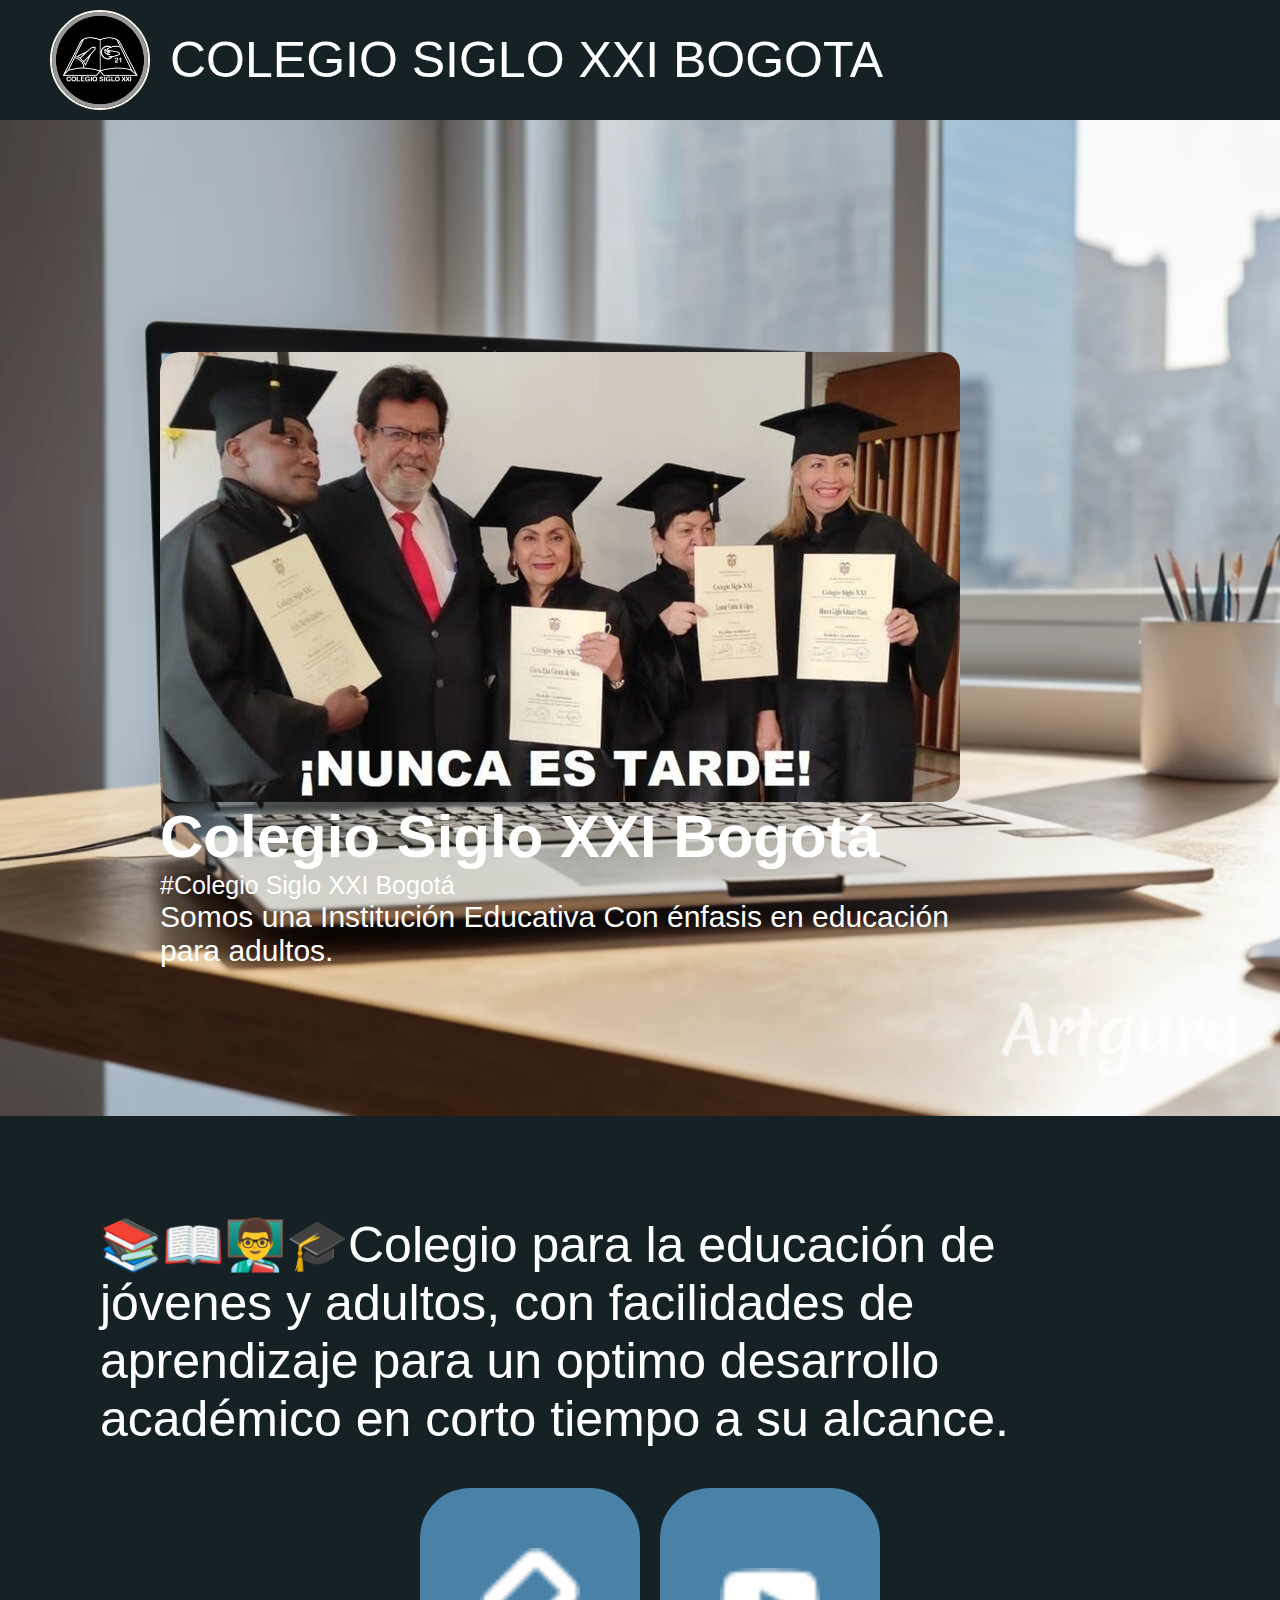
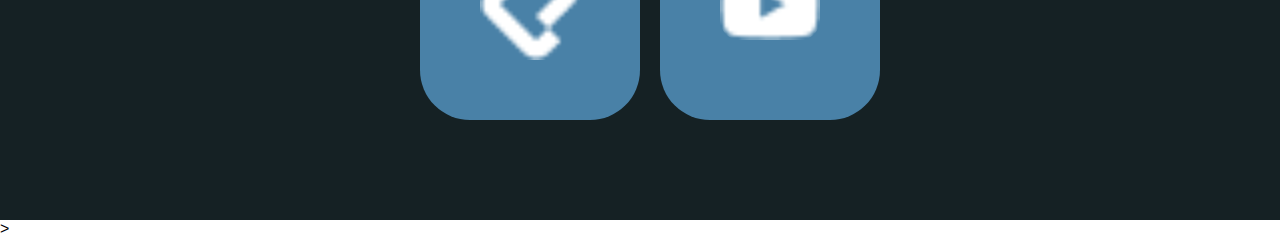
<file: index.html>
<html>

    <head>
        <meta charset="utf-8" />
        <meta name="viewport" content="width=device-width, initial-scale=1.0" />
        <link rel="stylesheet" href="css/colegio.css">
        <title>Colegio Siglo XXI</title>
    </head>
    <body>
        <div class="image-container" >
        <header>
            <img src="paginaweb/FOTO DE PERFIL CORRECCION 1.png" alt="logo" id="logo" >
            <p id="portada">COLEGIO SIGLO XXI BOGOTA</p>
        </div>
        </header>
   
    <selection id="Hero">
        <div class="image-container" id="fondo">
        <img src="paginaweb/Fondo 2.png" alt="fondo" >
    </div>

    <div class="informacion-contenedor">
        <div class="image-container">
            <img src="paginaweb/Foto de perfil.jpg" alt="foto" id="foto-perfil">
            <div class="informacion">
                <h1>Colegio Siglo XXI Bogotá</h1>
                <span>#Colegio Siglo XXI Bogotá</span>
                <p>Somos una Institución Educativa Con énfasis en educación para adultos. </p>


            </div>

        </div>

    </div>
    </selection>

    <main>
        <p>📚📖👨‍🏫🎓Colegio para la educación de jóvenes y adultos, con facilidades de aprendizaje para un optimo desarrollo académico en corto tiempo a su alcance.</p>
        <ul class="social-icons">
            <li><a href="https://platzi.com/p/dmngalvis/" target="_blank" class="social-icon">
                <img src="col/imagenes/iconos/platzi.png" alt="platzi" id="platzi">
            </a></li>
            <li><a href="https://www.youtube.com/@educacionparaadultossiglo2516" target="_blank" class="social-icon">
                <img src="col/imagenes/iconos/youtube.png" alt="youtube" id="youtube">
            </a></li>
        </ul>
    </main>
</body>
</html>>
</file>
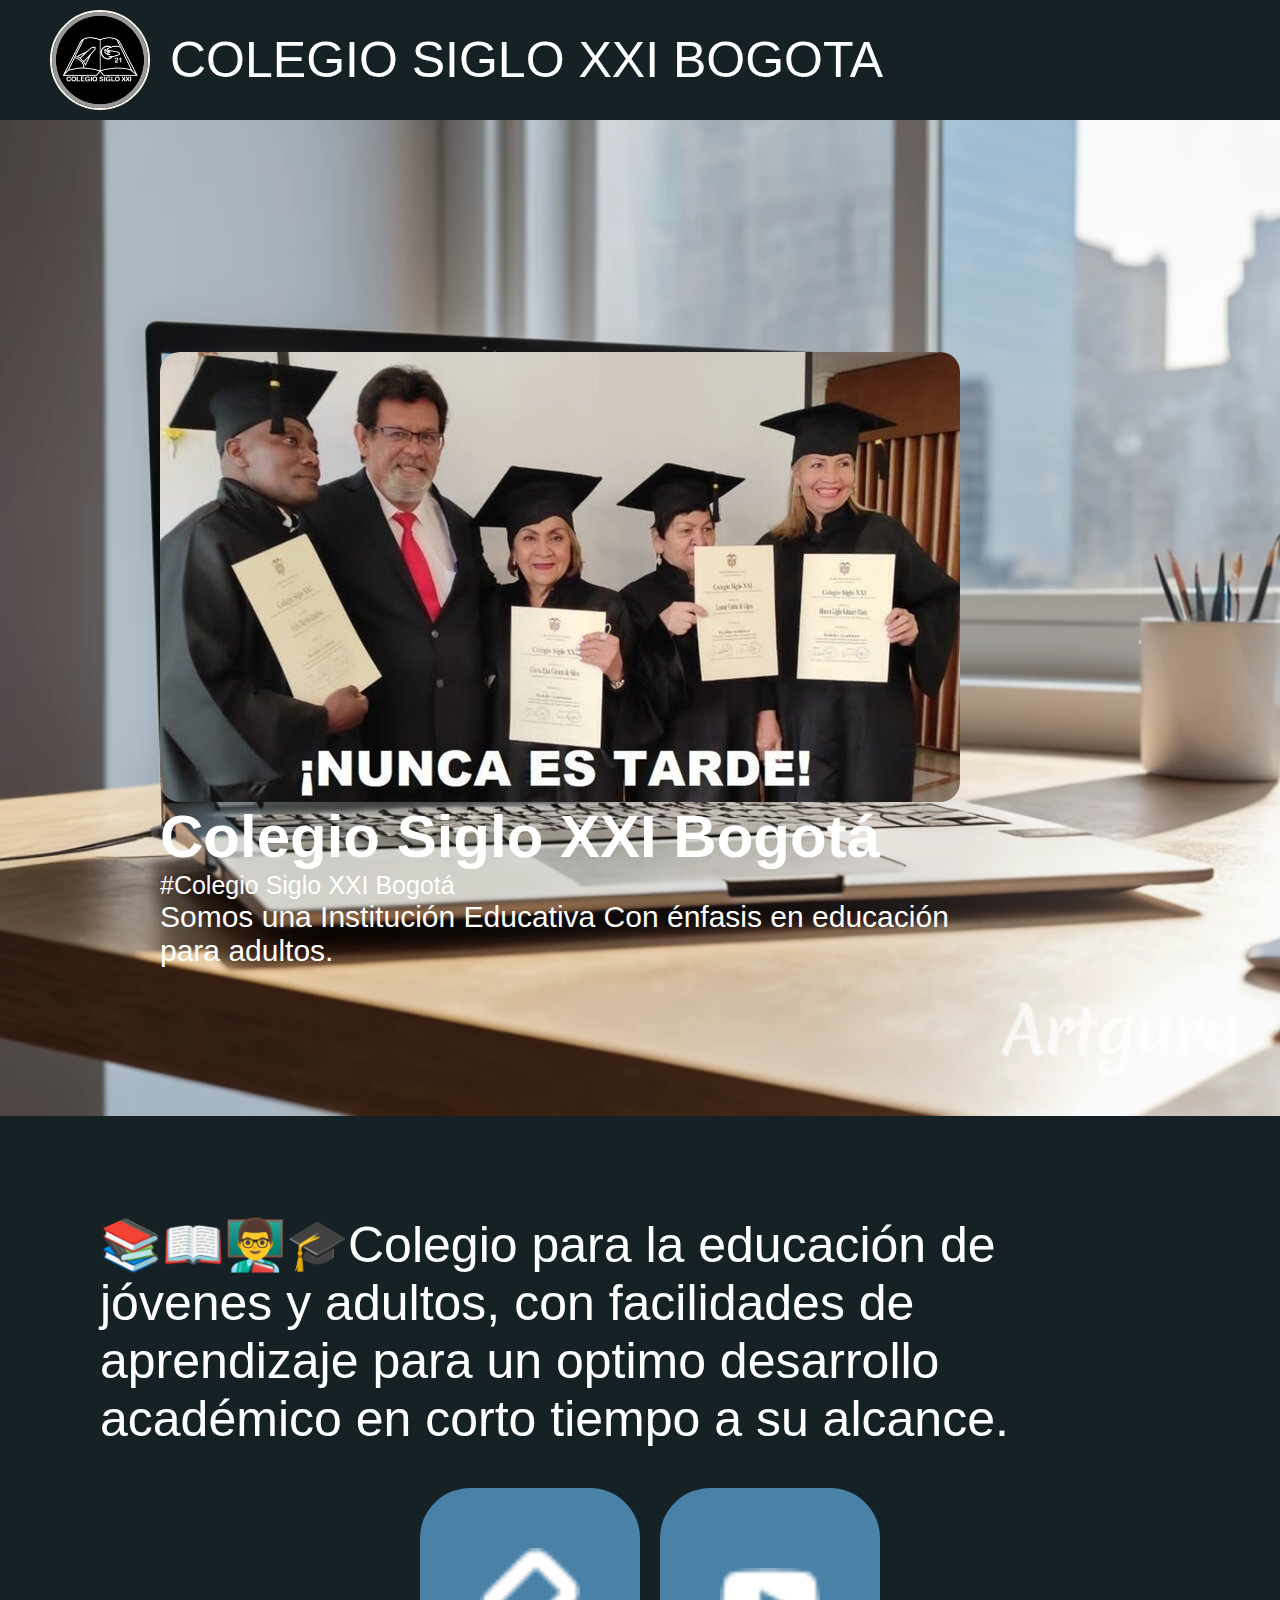
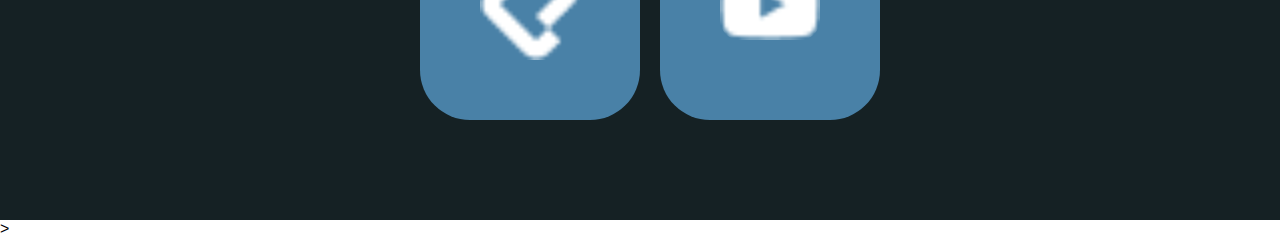
<file: colegio.html>
<html>

    <head>
        <meta charset="utf-8" />
        <meta name="viewport" content="width=device-width, initial-scale=1.0" />
        <link rel="stylesheet" href="css/colegio.css">
        <title>Colegio Siglo XXI</title>
    </head>
    <body>
        <div class="image-container" >
        <header>
            <img src="paginaweb/FOTO DE PERFIL CORRECCION 1.png" alt="logo" id="logo" >
            <p id="portada">COLEGIO SIGLO XXI BOGOTA</p>
        </div>
        </header>
   
    <selection id="Hero">
        <div class="image-container" id="fondo">
        <img src="paginaweb/Fondo 2.png" alt="fondo" >
    </div>

    <div class="informacion-contenedor">
        <div class="image-container">
            <img src="paginaweb/Foto de perfil.jpg" alt="foto" id="foto-perfil">
            <div class="informacion">
                <h1>Colegio Siglo XXI Bogotá</h1>
                <span>#Colegio Siglo XXI Bogotá</span>
                <p>Somos una Institución Educativa Con énfasis en educación para adultos. </p>


            </div>

        </div>

    </div>
    </selection>

    <main>
        <p>📚📖👨‍🏫🎓Colegio para la educación de jóvenes y adultos, con facilidades de aprendizaje para un optimo desarrollo académico en corto tiempo a su alcance.</p>
        <ul class="social-icons">
            <li><a href="https://platzi.com/p/dmngalvis/" target="_blank" class="social-icon">
                <img src="col/imagenes/iconos/platzi.png" alt="platzi" id="platzi">
            </a></li>
            <li><a href="https://www.youtube.com/@educacionparaadultossiglo2516" target="_blank" class="social-icon">
                <img src="col/imagenes/iconos/youtube.png" alt="youtube" id="youtube">
            </a></li>
        </ul>
    </main>
</body>
</html>>
</file>
<file: css/colegio.css>
* {margin: 0%;
padding: 0%;
box-sizing: border-box;
}
body {
    font-family: Arial, Helvetica, sans-serif;
    color: ;
}
/*Acá tengo estilos del header */

  header {
    background-color: #152124;
    padding: 10px 50px;
    display: flex;
  }  
image-container {
    display: flex;
}
.image-container img {
width: 100%;
}
#logo {
    
    width: 100px;
    height: 100px;
    border-radius: 100%;
    border: 2px solid floralwhite
}
header #portada {
    position: relative;
    font-size: 50px;
    margin-left: 20px;
    color: #ffffff;
    justify-content: center;
    align-content: center;

}
  /* Acá tengo estilos del Hero */
#hero {
    position: relative;
}

  #hero  #fondo {
    
    /* display: inline-block; */
    width: 100%;
  }
  #hero .informacion-contenedor img {
    display: flex;
 }
  #hero .informacion-contenedor {
    position: absolute;
    top: 0;
    left: 0;
        display: flex;
    width: 100%;
    color: #ffffff;
    padding: 232px 160px;
  }
 
 #hero .informacion {
    width: 800px;
    font-size: 30px;
    
 }
 
  
  #hero .informacion-contenedor #foto-perfil {
    width: calc(100% - 400);
    border-radius: 20px;
  }

 span {
display: inline-block;
font-size: 25px;
 }
 /* Estilos del main */
main p {
    display: flex;
    color: #ffffff;
    font-size: 50px;
    justify-content: center;
    
}
 main {
    padding: 100px;
    background-color: #152124;
 }
    main .social-icons {
        display: flex;
        justify-content: center;
        margin-top: 40px;
        list-style: none;
    }
 main .social-icons li {
    margin-left: 20px;
 }
  main  .social-icons .social-icon {
    display: flex;
background-color: #4981a7;
justify-content: center;
align-items: center; 
padding: 60px;

border-radius: 50px;
width: 100%;
height: 100%;}

main .social-icons #platzi {

border-radius: 20px;
width: 100px;
}
main .social-icons #youtube {
 
 border-radius: 20px; 
 width: 100px;
}
</file>
